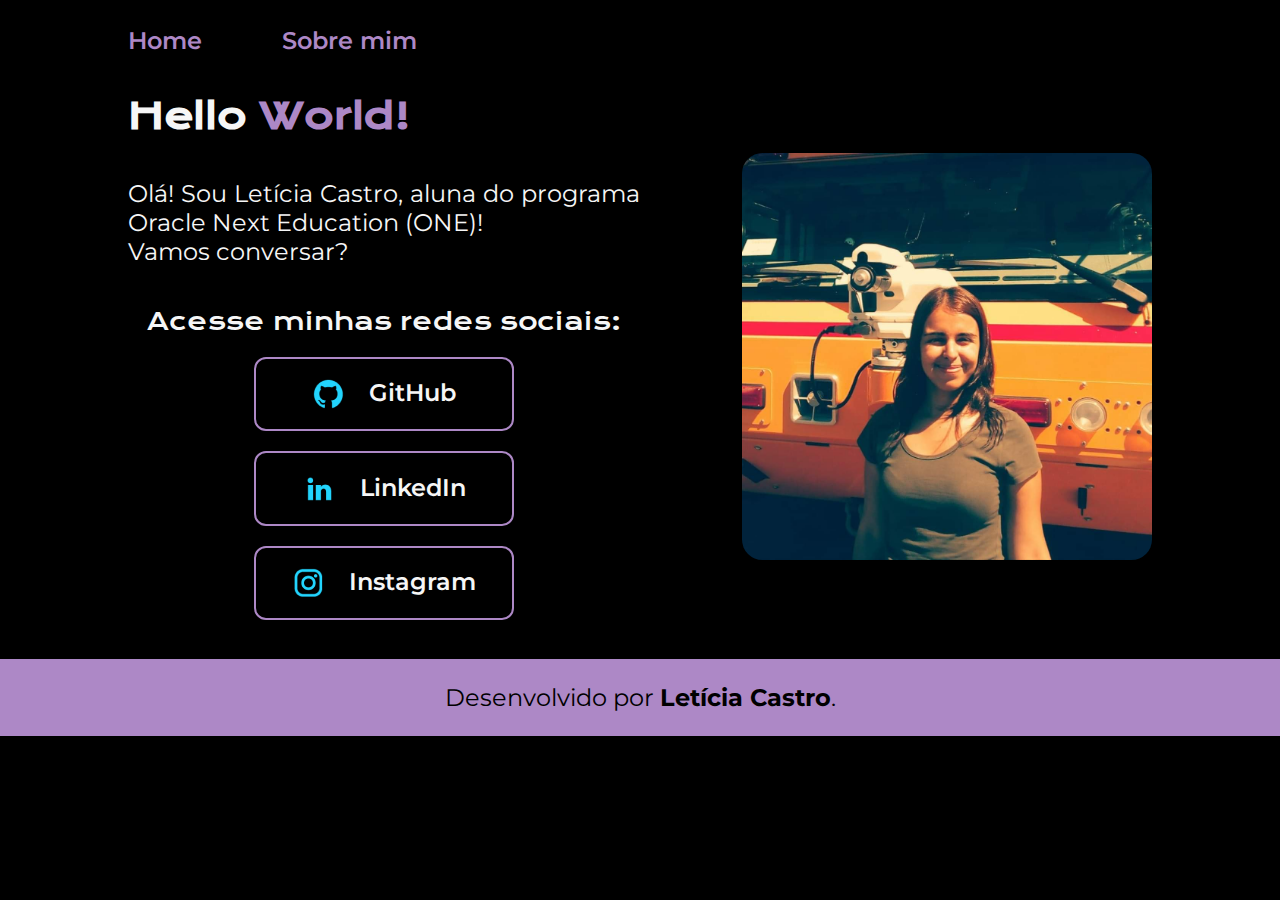
<file: index.html>
<!DOCTYPE html>
<html lang="pt-BR">

<head>
    <meta charset="UTF-8">
    <meta name="viewport" content="width=device-width, initial-scale=1.0">
    <title>Portfólio</title>
    <link rel="stylesheet" href="./styles/style.css">
</head>

<body>
    <header class="cabecalho">
        <nav class="menu">
            <a class="link" href="index.html">Home</a>
            <a class="link" href="about.html">Sobre mim</a>
        </nav>
    </header>
    <main class="apresentacao">
        <section class="conteudo">
            <h1 class="titulo">Hello <strong
                    class="titulo-destaque">World!</strong></h1>
            <p class="texto">Olá! Sou Letícia Castro, aluna do programa Oracle Next Education (ONE)! <br/>Vamos conversar?</p>
            <div class="links">
                <h2 class="subtitulo">Acesse minhas redes sociais:</h2>
                <a class="navegacao" href="https://github.com/leticia-ecastro" target="_blank">
                    <img src="./assets/github.png" alt="">
                    GitHub
                </a>
                <a class="navegacao" href="https://linkedin.com/in/leticia-ecastro" target="_blank">
                    <img src="./assets/linkedin.png" alt="">
                    LinkedIn
                </a>
                <a class="navegacao" href="https://instagram.com/leticia_ecastro" target="_blank">
                    <img src="./assets/instagram.png" alt="">
                    Instagram
                </a>
            </div>
        </section>
        <img class="imagem" src="./assets/foto_perfil.jpg" alt="Foto de Letícia Castro">
    </main>
    <footer class="rodape">
        <p>Desenvolvido por <strong>Letícia Castro</strong>.</p>
    </footer>
</body>

</html>
</file>
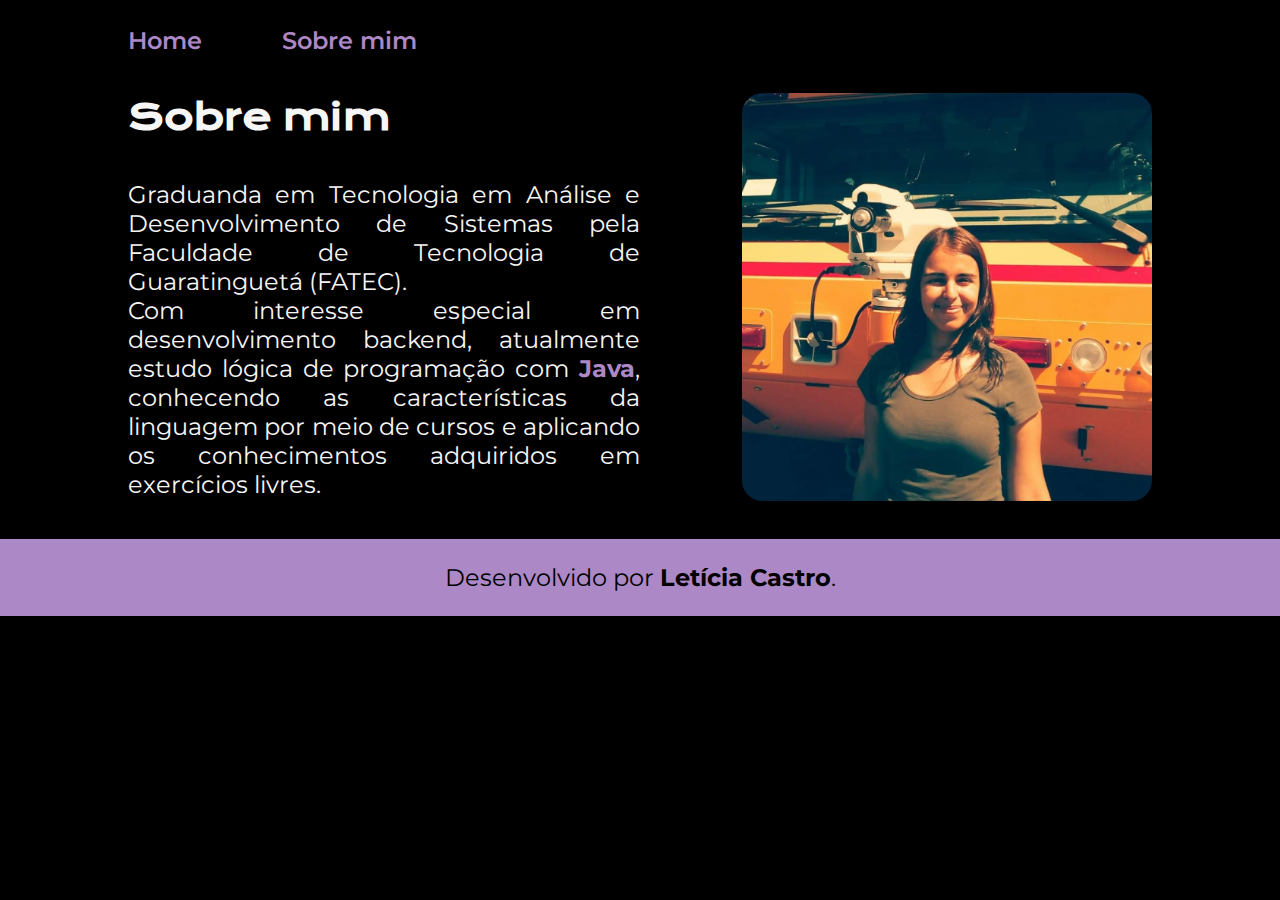
<file: about.html>
<!DOCTYPE html>
<html lang="pt-BR">

<head>
    <meta charset="UTF-8">
    <meta name="viewport" content="width=device-width, initial-scale=1.0">
    <title>Sobre mim</title>
    <link rel="stylesheet" href="./styles/style.css">
</head>

<body>
    <header class="cabecalho">
        <nav class="menu">
            <a class="link" href="index.html">Home</a>
            <a class="link" href="about.html">Sobre mim</a>
        </nav>
    </header>

    <main class="apresentacao">
        <section class="conteudo">
            <h1 class="titulo">Sobre mim</h1>
            <p class="texto">Graduanda em Tecnologia em Análise e Desenvolvimento de Sistemas
                pela Faculdade de Tecnologia de Guaratinguetá (FATEC).<br> Com interesse especial em desenvolvimento
                backend, atualmente estudo lógica de programação com <strong class="titulo-destaque">Java</strong>,
                conhecendo as características da linguagem por meio de cursos e aplicando os conhecimentos adquiridos em
                exercícios livres.</p>
        </section>
        <img class="imagem" src="./assets/foto_perfil.jpg" alt="Foto de Letícia Castro">
    </main>

    <footer class="rodape">
        <p>Desenvolvido por <strong>Letícia Castro</strong>.</p>
    </footer>
</body>

</html>
</file>
<file: styles/style.css>
@import url('https://fonts.googleapis.com/css2?family=Krona+One&family=Montserrat:wght@400;600&display=swap');

/* root = variável de escopo global */

:root {
    --cor-primaria: #000000;
    --cor-secundaria: #F6F6F6;
    --cor-terciaria: #AD88C6;
    --cor-hover: #7469B6;
    --fonte-primaria: 'Krona One', sans-serif;
    --fonte-secundaria: 'Montserrat', sans-serif;
}

* {
    margin: 0;
    padding: 0;
}

body {
    box-sizing: border-box;
    /* os elementos não vão estourar a caixa do elemento pai body */
    background-color: var(--cor-primaria);
    color: var(--cor-secundaria);
}

.cabecalho {
    padding: 2% 0% 0% 10%;
}

.cabecalho .menu {
    display: flex;
    gap: 5em;
}

.cabecalho .link {
    font-family: var(--fonte-secundaria);
    font-size: 1.5rem;
    font-weight: 600;
    color: var(--cor-terciaria);
    text-decoration: none;
}

.cabecalho .link:hover {
    color: var(--cor-hover);
}

.apresentacao {
    padding: 3% 10%;
    display: flex;
    /* display flex ---> coloca todos os elementos em linha */
    align-items: center;
    justify-content: space-between;
    gap: 82px;
}

.apresentacao .conteudo {
    width: 50%;
    display: flex;
    flex-direction: column;
    gap: 2.5em;
}

.apresentacao .titulo {
    font-size: 2.25rem;
    font-family: var(--fonte-primaria);
}

.titulo-destaque {
    color: var(--cor-terciaria);
}

.apresentacao .texto {
    font-size: 1.5rem;
    font-family: var(--fonte-secundaria);
    text-align: justify;
}

.apresentacao .links {
    display: flex;
    flex-direction: column;
    align-items: center;
    justify-content: space-between;
    gap: 1.25em;
}

.apresentacao .links .subtitulo {
    font-family: var(--fonte-primaria);
    font-weight: 400;
    font-size: 1.5rem;
}

/* classe do "a", elemento pai dos elementos img e nome da rede social */
.apresentacao .links .navegacao {
    display: flex;
    justify-content: center;
    gap: 1em;
    border-radius: 0.5em;
    border: 2px solid var(--cor-terciaria);
    width: 50%;
    text-align: center;
    border-radius: 0.5em;
    font-size: 1.5rem;
    font-weight: 600;
    padding: 0.8em 0;
    /* vertical e horizontal */
    text-decoration: none;
    color: var(--cor-secundaria);
    font-family: var(--fonte-secundaria);
}

.apresentacao .links .navegacao:hover {
    background-color: var(--cor-hover);
}

.apresentacao .imagem {
    width: 40%;
    /* em relação à tag pai (apresentação) */
    border-radius: 5%;
    transition: all 0.5s;
}

.apresentacao .imagem:hover {
    -webkit-filter: drop-shadow(15px 10px 5px rgba(0, 0, 0, .5));
    filter: drop-shadow(15px 10px 5px rgba(189, 141, 222, 0.5));
}

.rodape {
    background-color: var(--cor-terciaria);
    color: var(--cor-primaria);
    padding: 1em;
    font-family: var(--fonte-secundaria);
    font-size: 1.5rem;
    text-align: center;
    font-weight: 400;
}

@media (max-width: 1200px) {
    .cabecalho {
        padding: 5%;
    }

    .cabecalho .menu {
        /* tag pai dos a */
        justify-content: center;
    }

    .apresentacao {
        flex-direction: column-reverse;
        /* inverte a posição dos elementos verticalmente */
        padding: 5%;
    }

    .apresentacao .conteudo {
        width: auto;
        /* respeita o padding do elemento pai (apresentação) */
    }
}
</file>
